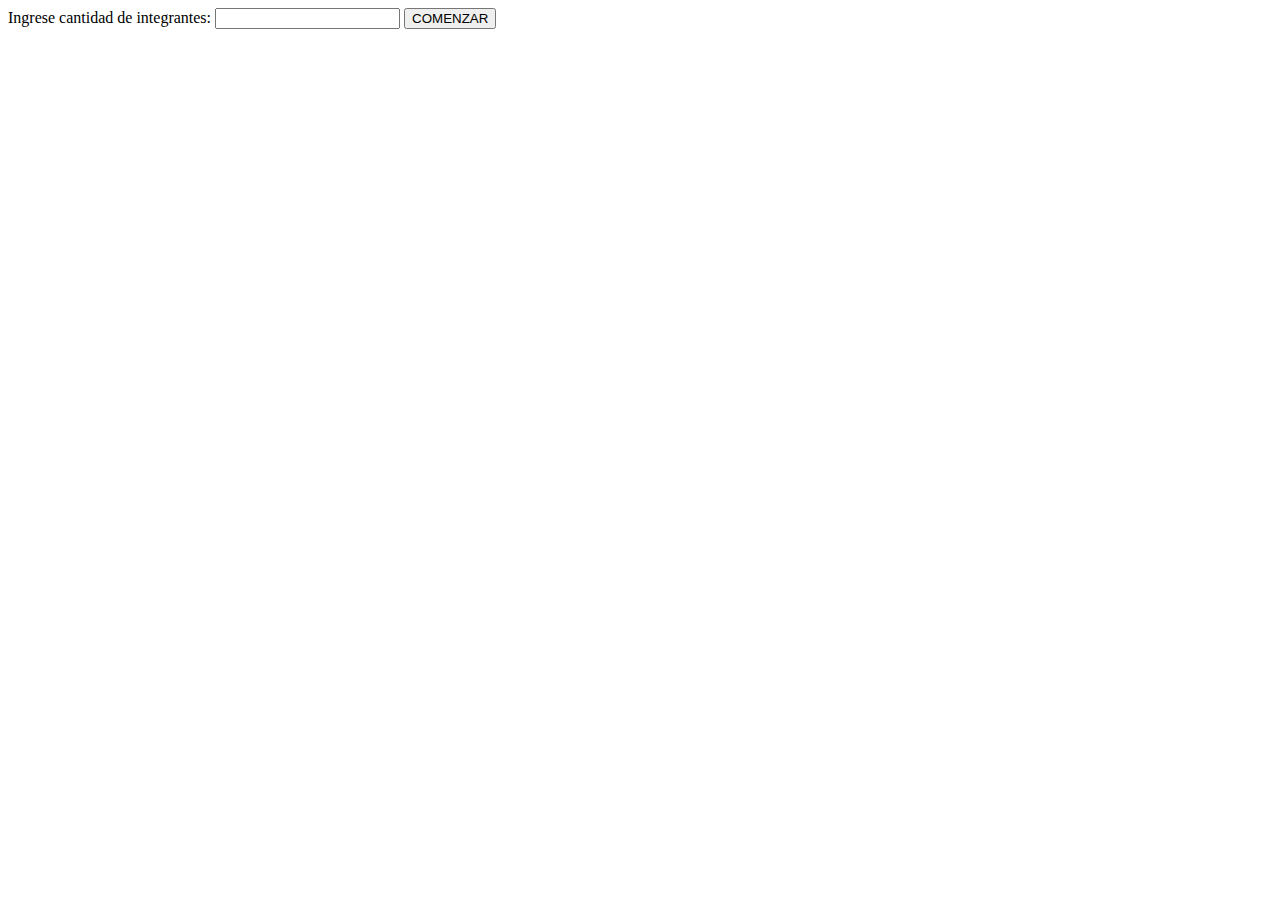
<file: tareas/clase-6/index.html>
<html>
    <head>
        <title>ACTIVIDAD CLASE 6. ArgentinaPrograma</title>
        <link rel="stylesheet" type="text/css" href="main.css"/>
    </head>
    <body>
      <form id='formulario-edades'>
           <div id="ingresar-cantidad">
               <label>Ingrese cantidad de integrantes:</label>
               <input type="number" id="cantidad-integrantes"/>
               <input type="submit" value="COMENZAR" id="comenzar"/>
           </div>
           <br>
           <br>
           <div class="edad-integrantes"></div>
           <br>
           <input type="submit" value="CALCULAR" id="calcular" class="ocultar"/>
           <br>
           <div id="muestra-informacion" class="ocultar">
               <p id="mayor">La mayor edad es: </p>   
               <p id="menor">La menor edad es: </p>
               <p id="promedio">El promedio de edades es: </p>
           </div>
           <input type="submit" value="EMPEZAR DE NUEVO" id="reiniciar" class="ocultar"/>
           <br><br>
       </form>
       
       <form>
           <div id="muestra-botones-salario">
               <input type="submit" value="AGREGAR SALARIO" id="agregar-salario" class="ocultar"/>
               <input type="submit" value="QUITAR SALARIO" id="quitar-salario" class="ocultar"/>
               <br>
            </div>
            <br>
            <div id="carga-informacion-salario"></div>
            <br>
            <div id="muestra-informacion-salario" class="ocultar">
                <p id="mayor-salario"> El mayor salario es: </p>
                <p id="menor-salario"> El menor salario es: </p>
                <p id="salario-anual-promedio"> El salario anual promedio es: </p>
                <p id="salario-mensual-promedio">El salario mensual promedio es: </p>
            </div>
              
        <input type="submit" value="CALCULAR SALARIOS" id="calcular-salarios" class="ocultar"/>
               
       <script type="text/javascript" src="tarea-clase-6.js"></script>
       <script type="text/javascript" src="pruebas.js"></script>
    </body>
</html>
</file>
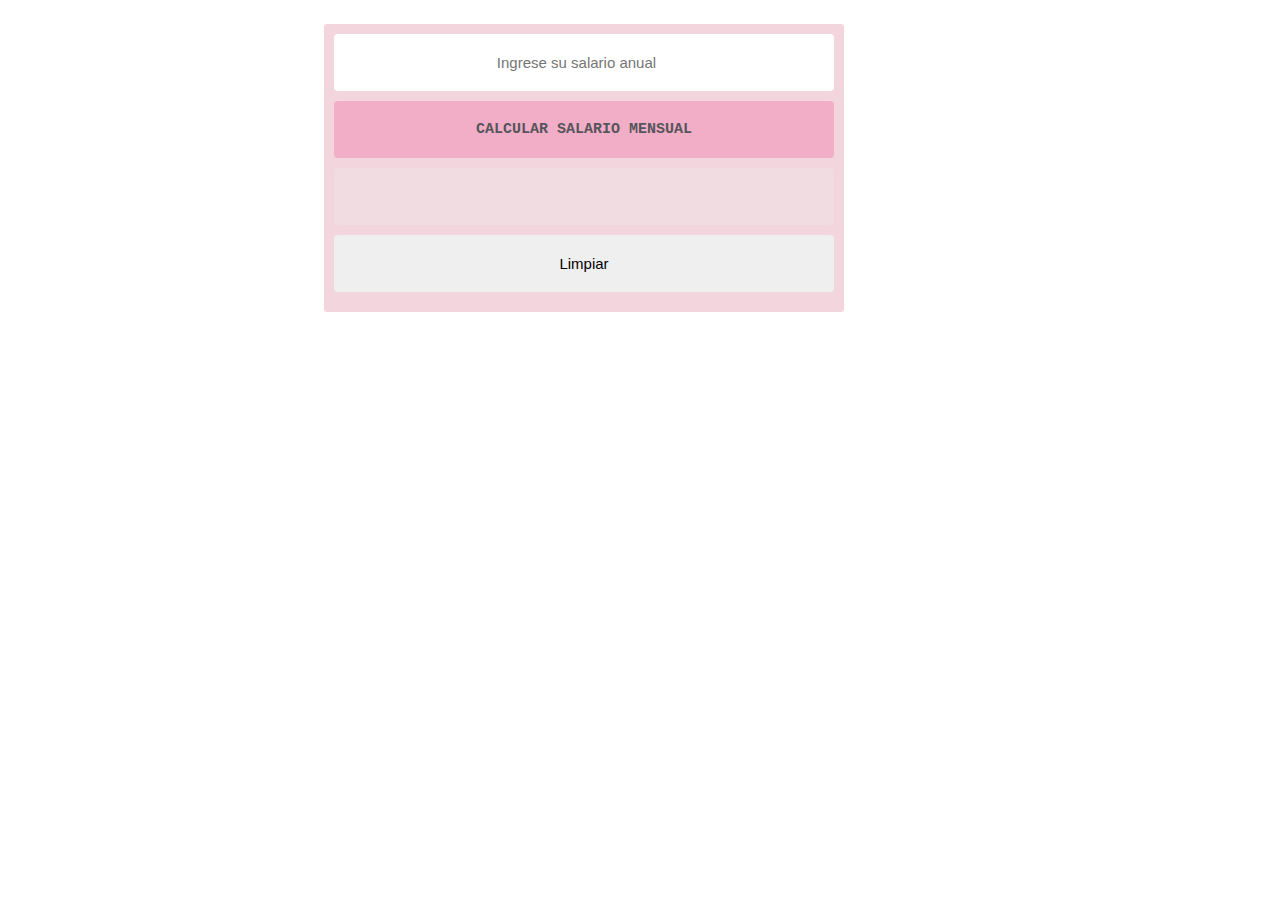
<file: tareas/clase-5/actividad-1/index.html>
<!doctype html>
<html lang="es">
<head>
    <meta charset="UTF-8">
    <meta name="viewport"
          content="width=device-width, user-scalable=no, initial-scale=1.0, maximum-scale=1.0, minimum-scale=1.0">
    <meta http-equiv="X-UA-Compatible" content="ie=edge">
    <title>Clase 5</title>
    <link rel=StyleSheet href="style.css" type="text/css" media=screen>
</head>
<body>
   <form>
       <input type="number" placeholder="Ingrese su salario anual" id="salario-anual"/>
       <input type="submit" value="CALCULAR SALARIO MENSUAL" id="boton-calcular"/>
       <input type="text" disabled id="salario-mensual"/>
       <input type="reset" value="Limpiar"/>
       <!-- el input type reset lo que hace es Limpiar/ borrar lo que escribí-->
       <!--<button type="reset">Limpiar</button> Es lo mismo que el input de tipo reset-->
   </form>
   
   
    <script type="text/javascript" src="tarea-clase-5.js"></script>
</body>
</html>
</file>
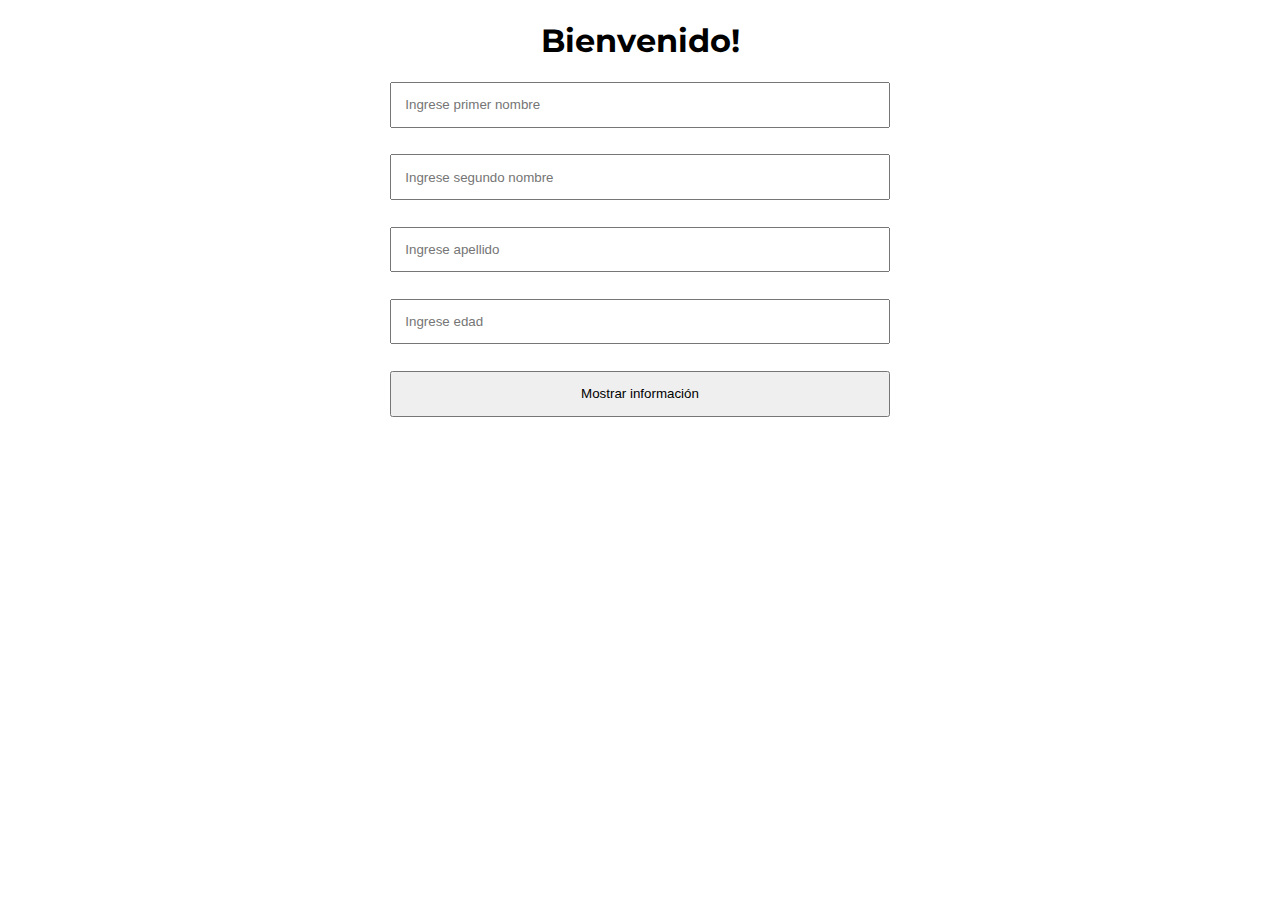
<file: tareas/clase-5/actividad-2/actividad2.html>
<!doctype html>
<html lang="es">
<head>
    <meta charset="UTF-8">
    <meta name="viewport"
          content="width=device-width, user-scalable=no, initial-scale=1.0, maximum-scale=1.0, minimum-scale=1.0">
    <meta http-equiv="X-UA-Compatible" content="ie=edge">
    <title>Clase 5. Actividad 2</title>
    <link rel=StyleSheet href="style.css" type="text/css" media=screen>
    <link href="https://fonts.googleapis.com/css?family=Montserrat&display=swap" rel="stylesheet">
</head>
<body>
  <h1>Bienvenido!</h1>
   <form>
        <input type="text" placeholder="Ingrese primer nombre" id="primer-nombre"/>
        <input type="text" placeholder="Ingrese segundo nombre" id="segundo-nombre"/>
        <input type="text" placeholder="Ingrese apellido" id="apellido"/>
        <input type="number" placeholder="Ingrese edad" id="edad"/>
        <input type="submit" value="Mostrar información" id="mostrar-informacion"/>
   </form>
   <div id="muestra-todo"></div>
   
    <script src="actividad2.js"></script>
</body>
</html>
</file>
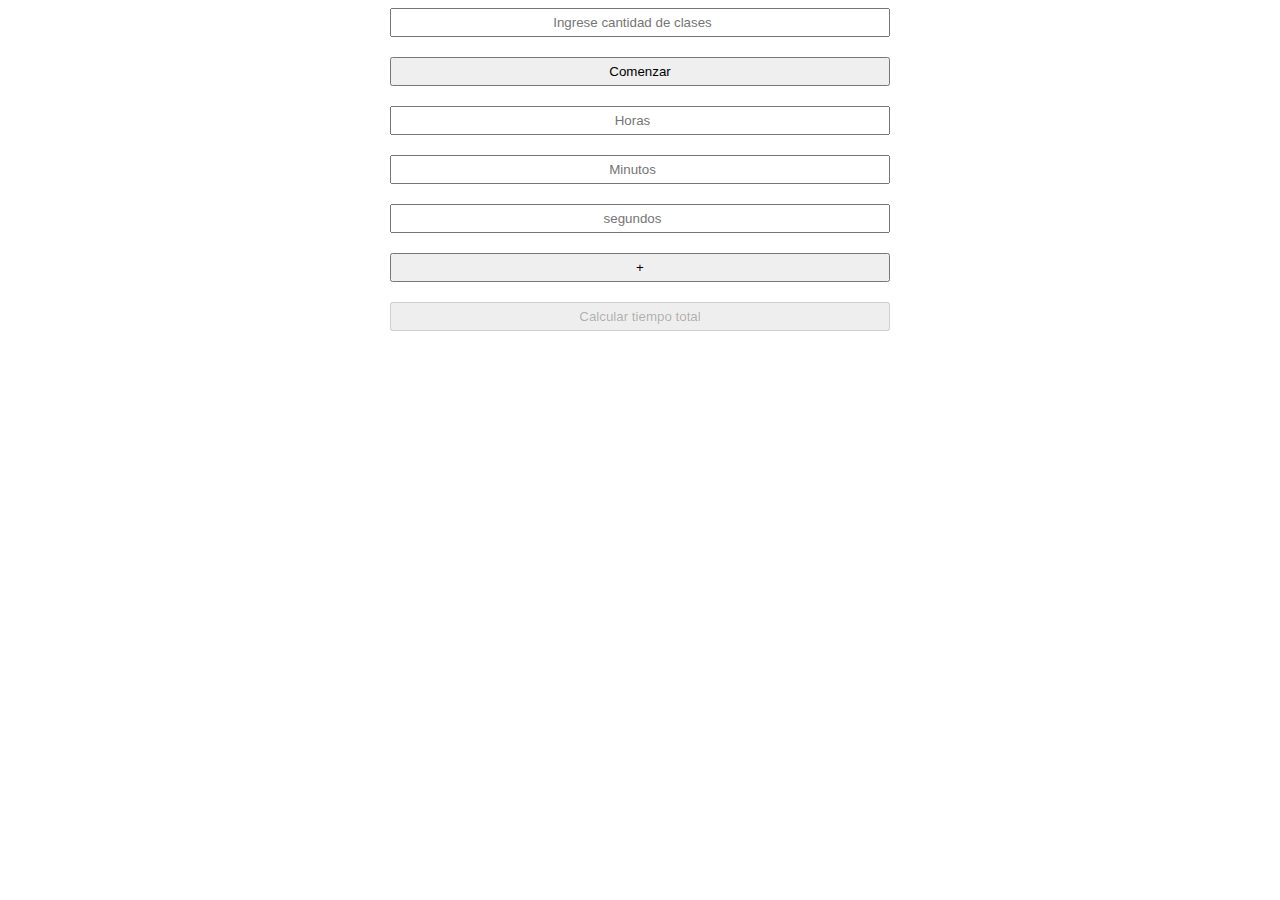
<file: tareas/clase-5/actividad-3/actividad3.html>
<!doctype html>
<html lang="es">
<head>
    <meta charset="UTF-8">
    <meta name="viewport"
          content="width=device-width, user-scalable=no, initial-scale=1.0, maximum-scale=1.0, minimum-scale=1.0">
    <meta http-equiv="X-UA-Compatible" content="ie=edge">
    <link rel=StyleSheet href="style.css" type="text/css" media=screen>
    <link href="https://fonts.googleapis.com/css?family=Montserrat&display=swap" rel="stylesheet">
    <title>Clase 5. Actividad 3</title>
</head>
<body>
 
    <div>
      <input type='number' placeholder="Ingrese cantidad de clases" id="cantidad"/>
      <input type='button' value="Comenzar" id="comenzar"/>
      <input type='number' placeholder="Horas" id="horas"/>
      <input type='number' placeholder="Minutos" id="minutos"/>
      <input type='number' placeholder="segundos" id="segundos"/>
      <input type="submit" value="+" id="sumar"/>
      <input type="submit" value="Calcular tiempo total" id="calcular" disabled/>
    </div>
    <br>
    <strong id="muestra-tiempo"></strong>   
  
  <script src="actividad3.js"></script>
</body>
</html>
</file>
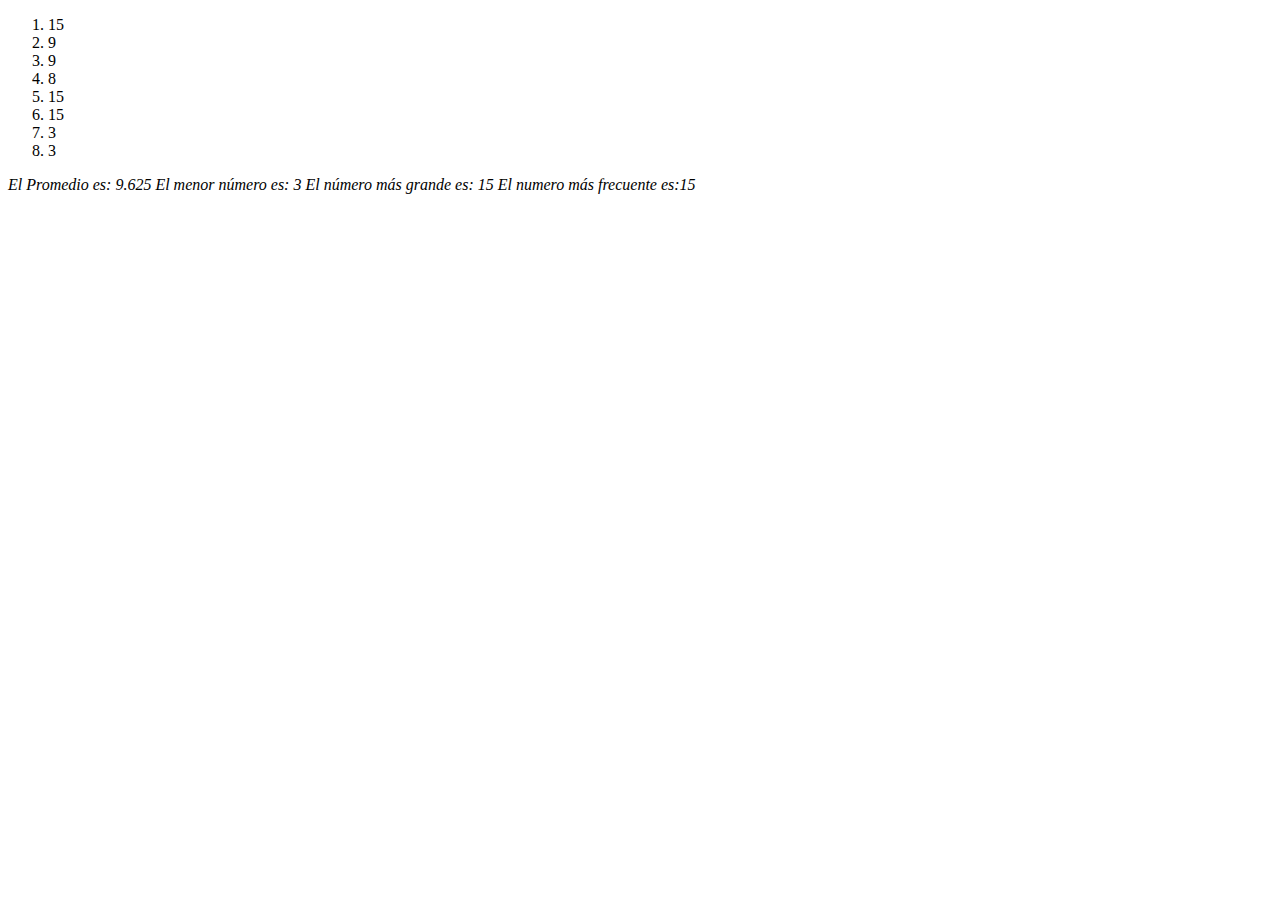
<file: tareas/clase-5/actividad-4/actividad4.html>
<!doctype html>
<html lang="es">
<head>
    <meta charset="UTF-8">
    <meta name="viewport"
          content="width=device-width, user-scalable=no, initial-scale=1.0, maximum-scale=1.0, minimum-scale=1.0">
    <meta http-equiv="X-UA-Compatible" content="ie=edge">
    <title>Clase 5. Actividad 3</title>
</head>
<body>
  <ol>
      <li>15</li>
      <li>9</li>
      <li>9</li>
      <li>8</li>
      <li>15</li>
      <li>15</li>
      <li>3</li>
      <li>3</li>
  </ol>
  
  <em id="muestra-promedio">El Promedio es: </em>
  <em id="muestra-menor">El menor número es: </em>
  <em id="muestra-mayor">El número más grande es: </em>
  <em id="muestra-mas-repetido">El numero más frecuente es: </em>
  
  <script src="actividad4.js"></script>
</body>
</html>
</file>
<file: tareas/clase-6/main.css>
.ocultar{
    display: none;
}

.mostrar{
    display: inline;
}
</file>
<file: tareas/clase-5/actividad-1/style.css>
form{
    display: inline-grid;
    margin-top: 1em;
    margin-left: 25%;
    margin-right: 45%;
    width: 500px;
    height: 50%;
    padding: 10px;
    background: #F2D5DD;
    border-radius: 3px; 
    
}


input{
    font-size: 15px;
    border: 0;
    border-radius: 4px;
    padding: 20px;
    text-align: center;
    align-content: center;
    margin-bottom: 10px;
}

#boton-calcular{
    font-family: monospace;
    background-color: #F2AEC7;
    font-size: 15px;
    color: #56555B;
    font-weight: bold;
}

#boton-calcular:hover{
    background-color: #C2F2F2;
}
</file>
<file: tareas/clase-5/actividad-2/style.css>
body{
    font-family: 'Montserrat', sans-serif;
    text-align: center;
}

form{
    display: inline-grid;
    width: 500px;
}

input{
    padding: 1em;
    margin-bottom: 2em;
}
</file>
<file: tareas/clase-5/actividad-3/style.css>
body{
    font-family: 'Montserrat', sans-serif;
    text-align: center;
}

div{
    margin-top: 15px;
    display: inline-grid;
    width: 500px;
    margin: 0 auto;
    text-align: left;
}

input{
    text-align: center;
    padding: 5px;
    margin-bottom: 20px;
}
</file>
